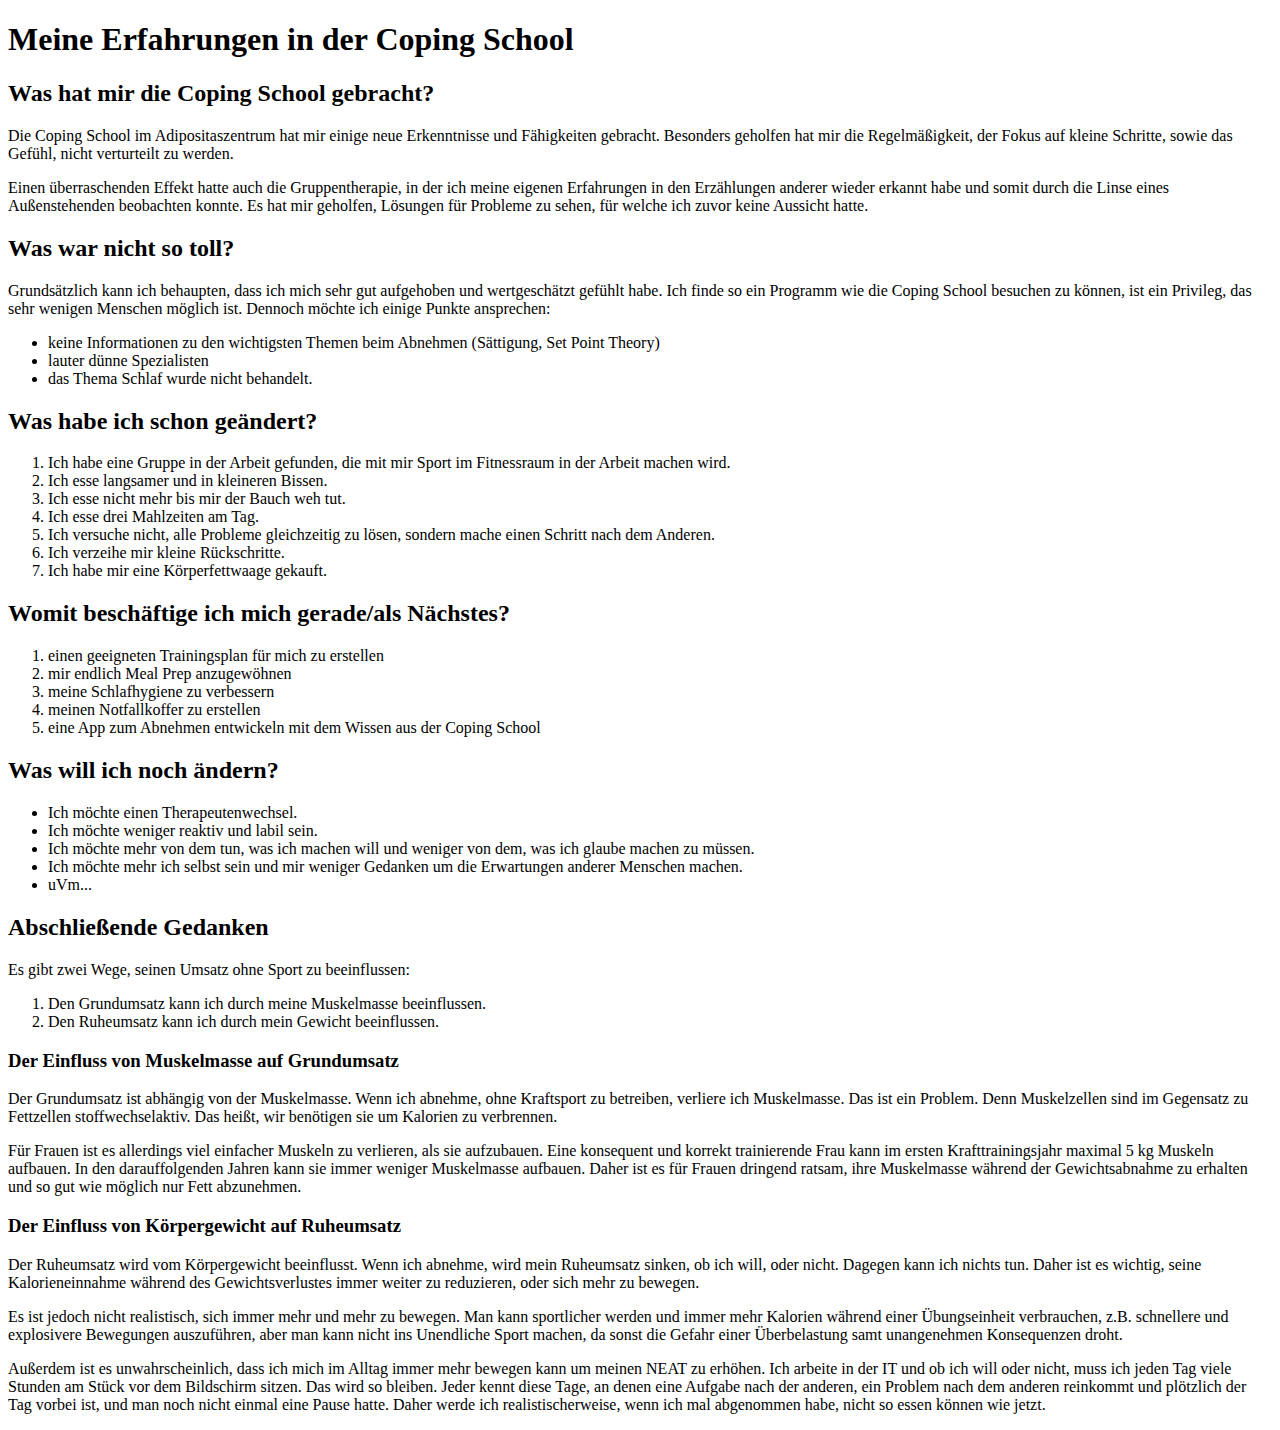
<file: site/index.html>
<!DOCTYPE html>
<html lang="en">
<head>
	<title>Coping School</title>
</head>
<body>
	<h1>Meine Erfahrungen in der Coping School</h1>

<h2>Was hat mir die Coping School gebracht?</h2>

	<p>Die Coping School im Adipositaszentrum hat mir einige neue Erkenntnisse und Fähigkeiten gebracht. Besonders geholfen hat mir die Regelmäßigkeit, der Fokus auf kleine Schritte, sowie das Gefühl, nicht verturteilt zu werden.</p>

	<p>Einen überraschenden Effekt hatte auch die Gruppentherapie, in der ich meine eigenen Erfahrungen in den Erzählungen anderer wieder erkannt habe und somit durch die Linse eines Außenstehenden beobachten konnte. Es hat mir geholfen, Lösungen für Probleme zu sehen, für welche ich zuvor keine Aussicht hatte.</p>


<h2>Was war nicht so toll?</h2>

	<p>Grundsätzlich kann ich behaupten, dass ich mich sehr gut aufgehoben und wertgeschätzt gefühlt habe. Ich finde so ein Programm wie die Coping School besuchen zu können, ist ein Privileg, das sehr wenigen Menschen möglich ist. Dennoch möchte ich einige Punkte ansprechen:</p>

<ul>
	<li>keine Informationen zu den wichtigsten Themen beim Abnehmen (Sättigung, Set Point Theory)</li>
	<li>lauter dünne Spezialisten</li>
	<li>das Thema Schlaf wurde nicht behandelt.</li>
</ul>


<h2>Was habe ich schon geändert?</h2>

<ol>
	<li>Ich habe eine Gruppe in der Arbeit gefunden, die mit mir Sport im Fitnessraum in der Arbeit machen wird.</li>
	<li>Ich esse langsamer und in kleineren Bissen.</li>
	<li>Ich esse nicht mehr bis mir der Bauch weh tut.</li>
	<li>Ich esse drei Mahlzeiten am Tag.</li>
	<li>Ich versuche nicht, alle Probleme gleichzeitig zu lösen, sondern mache einen Schritt nach dem Anderen.</li>
	<li>Ich verzeihe mir kleine Rückschritte.</li>
	<li>Ich habe mir eine Körperfettwaage gekauft.</li>
</ol>

<h2>Womit beschäftige ich mich gerade/als Nächstes?</h2>

<ol>
	<li>einen geeigneten Trainingsplan für mich zu erstellen</li>
	<li>mir endlich Meal Prep anzugewöhnen</li>
	<li>meine Schlafhygiene zu verbessern</li>
	<li>meinen Notfallkoffer zu erstellen</li>
	<li>eine App zum Abnehmen entwickeln mit dem Wissen aus der Coping School</li>
</ol>

<h2>Was will ich noch ändern?</h2>

<ul>
	<li>Ich möchte einen Therapeutenwechsel.</li>
	<li>Ich möchte weniger reaktiv und labil sein.</li>
	<li>Ich möchte mehr von dem tun, was ich machen will und weniger von dem, was ich glaube machen zu müssen.</li>
	<li>Ich möchte mehr ich selbst sein und mir weniger Gedanken um die Erwartungen anderer Menschen machen.</li>
	<li>uVm...</li>
</ul>

<h2>Abschließende Gedanken</h2>
<p>Es gibt zwei Wege, seinen Umsatz ohne Sport zu beeinflussen:</p>
<ol>
	<li>Den Grundumsatz kann ich durch meine Muskelmasse beeinflussen.</li>
	<li>Den Ruheumsatz kann ich durch mein Gewicht beeinflussen.</li>
</ol>

<h3>Der Einfluss von Muskelmasse auf Grundumsatz</h3>

<p>Der Grundumsatz ist abhängig von der Muskelmasse. Wenn ich abnehme, ohne Kraftsport zu betreiben, verliere ich Muskelmasse. Das ist ein Problem. Denn Muskelzellen sind im Gegensatz zu Fettzellen stoffwechselaktiv. Das heißt, wir benötigen sie um Kalorien zu verbrennen. </p>

<p>Für Frauen ist es allerdings viel einfacher Muskeln zu verlieren, als sie aufzubauen. Eine konsequent und korrekt trainierende Frau kann im ersten Krafttrainingsjahr maximal 5 kg Muskeln aufbauen. In den darauffolgenden Jahren kann sie immer weniger Muskelmasse aufbauen. Daher ist es für Frauen dringend ratsam, ihre Muskelmasse während der Gewichtsabnahme zu erhalten und so gut wie möglich nur Fett abzunehmen.</p>

<h3>Der Einfluss von Körpergewicht auf Ruheumsatz</h3>

<p>Der Ruheumsatz wird vom Körpergewicht beeinflusst. Wenn ich abnehme, wird mein Ruheumsatz sinken, ob ich will, oder nicht. Dagegen kann ich nichts tun. Daher ist es wichtig, seine Kalorieneinnahme während des Gewichtsverlustes immer weiter zu reduzieren, oder sich mehr zu bewegen.
</p>

<p>Es ist jedoch nicht realistisch, sich immer mehr und mehr zu bewegen. Man kann sportlicher werden und immer mehr Kalorien während einer Übungseinheit verbrauchen, z.B. schnellere und explosivere Bewegungen auszuführen, aber man kann nicht ins Unendliche Sport machen, da sonst die Gefahr einer Überbelastung samt unangenehmen Konsequenzen droht. </p>

<p>Außerdem ist es unwahrscheinlich, dass ich mich im Alltag immer mehr bewegen kann um meinen NEAT zu erhöhen. Ich arbeite in der IT und ob ich will oder nicht, muss ich jeden Tag viele Stunden am Stück vor dem Bildschirm sitzen. Das wird so bleiben. Jeder kennt diese Tage, an denen eine Aufgabe nach der anderen, ein Problem nach dem anderen reinkommt und plötzlich der Tag vorbei ist, und man noch nicht einmal eine Pause hatte. Daher werde ich realistischerweise, wenn ich mal abgenommen habe, nicht so essen können wie jetzt.</p>

</body>
</html>
</file>
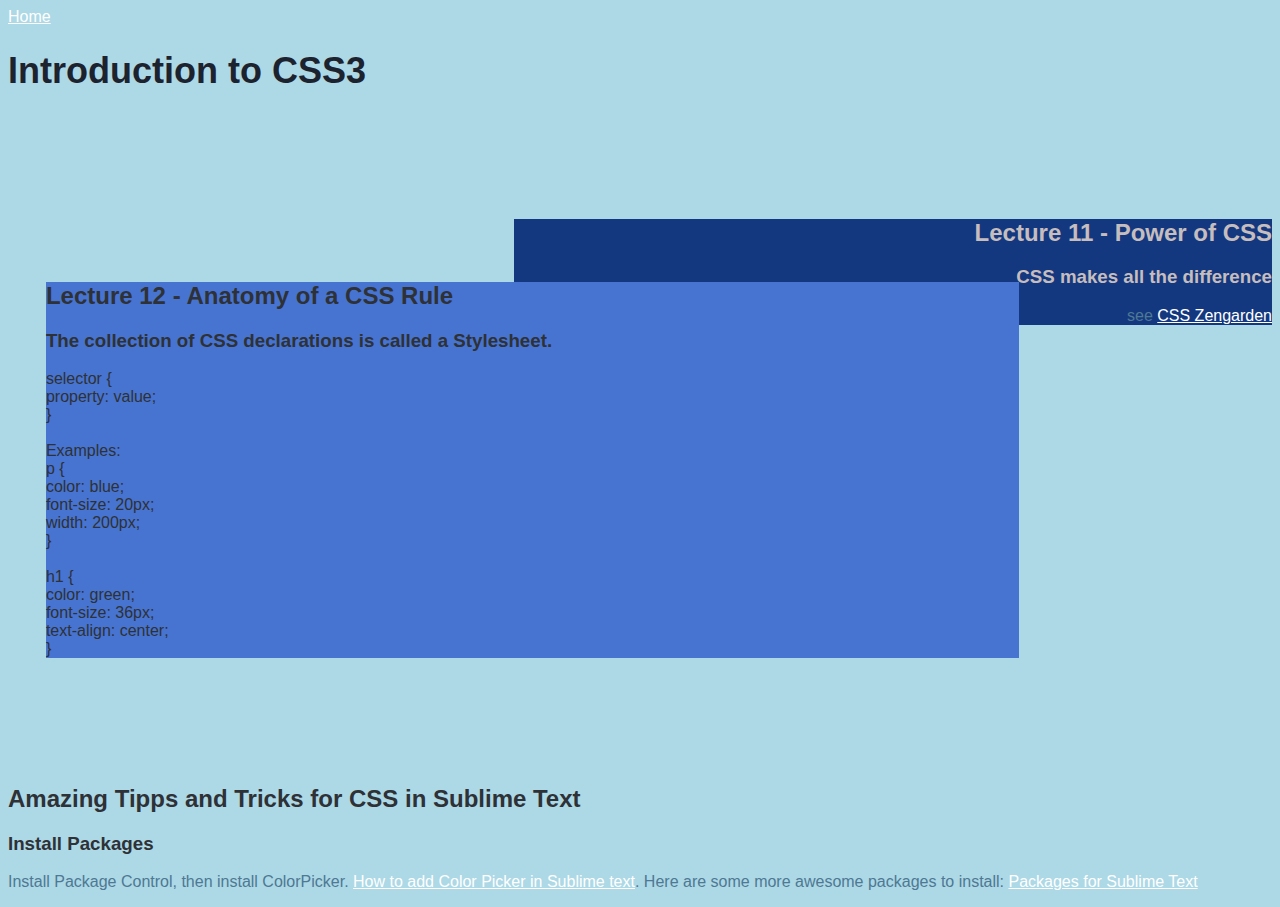
<file: notes/css-notes.html>
<!DOCTYPE html>
<html lang="en">
<head>
	<meta charset="utf-8">
	<title>Introduction to CSS3</title>
	 <link rel="stylesheet" type="text/css" href="style.css">
</head>
<body>

<a href="index.html">Home</a>

<h1>Introduction to CSS3</h1>

<section id="section1">
	<h2>Lecture 11 - Power of CSS</h2>
	<article>
		<h3>CSS makes all the difference</h3>
		<p>see <a href="https://csszengarden.com/">CSS Zengarden</a></p>
	</article>
</section>

<section id="section2">
	<h2>Lecture 12 - Anatomy of a CSS Rule</h2>
	<article>
		<h3>The collection of CSS declarations is called a Stylesheet.</h3>

			selector { <br>
			property: value; <br>
			}<br>
			<br>

	Examples:<br>
		p { <br>
			color: blue; <br>
			font-size: 20px; <br>
			width: 200px; <br>
		} <br>
		<br>

		h1 {<br>
			color: green;<br>
			font-size: 36px;<br>
			text-align: center;<br>
		}<br>

	</article>
</section>

<section id="section3">
	<h2>Amazing Tipps and Tricks for CSS in Sublime Text</h2>
	<article>
		<h3>Install Packages</h3>
		<p>Install Package Control, then install ColorPicker. <a href="https://www.youtube.com/watch?v=OXiD_Je4YsM">How to add Color Picker in Sublime text</a>. Here are some more awesome packages to install: <a href="https://forum.sublimetext.com/t/best-tricks-shortcuts-for-html-css/5092/2">Packages for Sublime Text</a></p>

	</article>
</section>

</body>
</html>
</file>
<file: notes/style.css>
body {
	background-color: lightblue;
	font-family: Arial, sans-serif;
	color: #2e3136;
}

h1 {
	font-family: Arial, sans-serif;
	font-size: 36px;
	color: #1c232e;
}

p {
	color: #4E7893;
}

a {
	color: white;
}

#section1 {
	background-color: #143880;
	color: #C6BEBE;
	margin-right: 0%;
	margin-left: 40%;
	margin-top: 10%;
	margin-bottom: -5%;
	text-align: right;
}

#section2 {
	background-color: #4774D0;
	margin-right: 20%;
	margin-left: 3%;
	margin-bottom: 10%;
}
</file>
